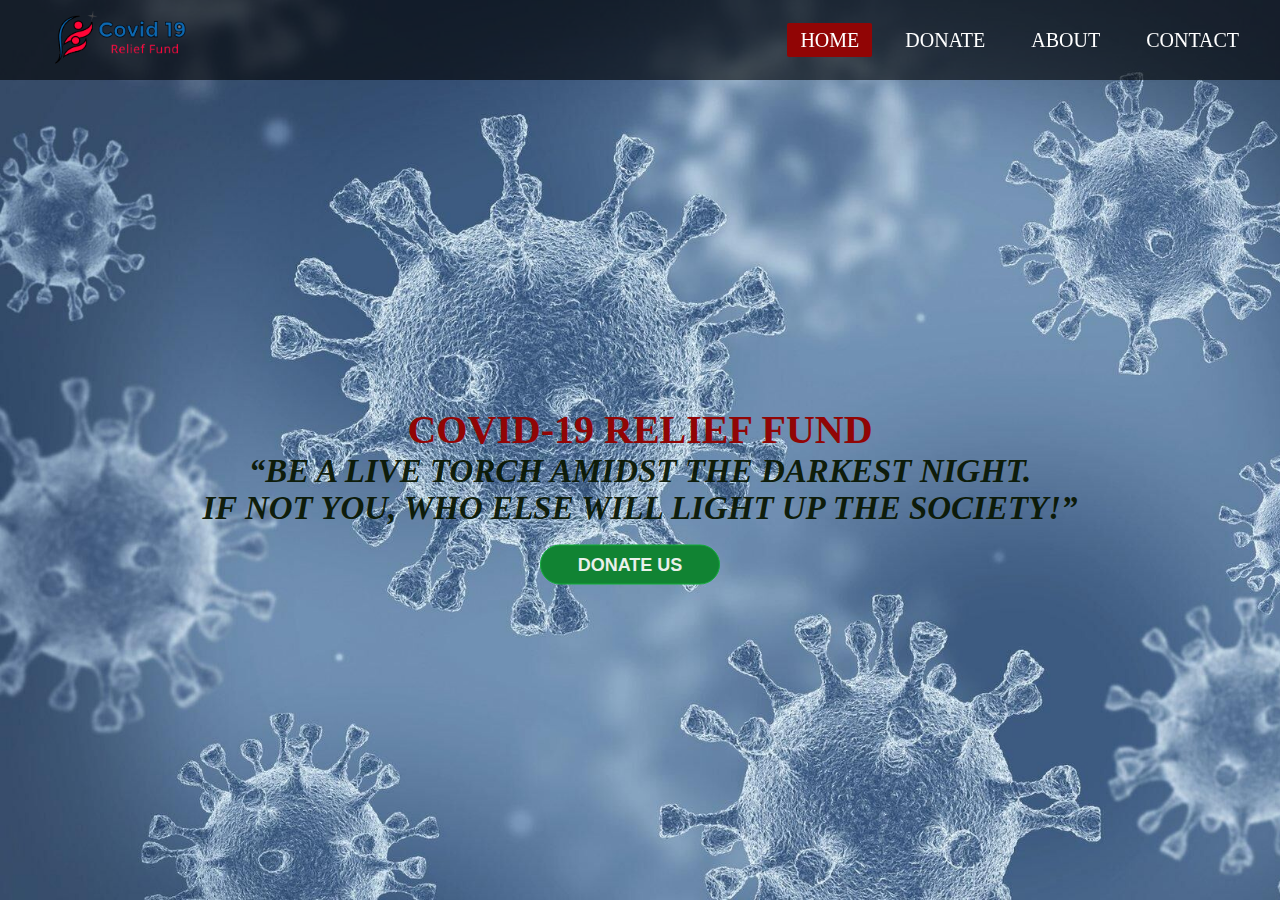
<file: index.html>
<!DOCTYPE html>
<html lang="en">
<head>
	<meta charset="UTF-8">
	<title>Covid-19 Relief Fund</title>
	<link rel="shortcut icon" href="Images/Favicon.png">
	<link rel="stylesheet" href="style.css">
</head>
<body>
	<div class="wrapper">
			<nav class="navbar">
				<img class="logo" src="Images/Covid Logo.png" href="index.html">
				<ul>
					<li><a class="active" href="index.html">HOME</a></li>
					<li><a href="donate.html">DONATE</a></li>
					<li><a href="about.html">ABOUT</a></li>
					<li><a href="contact.html">CONTACT</a></li>
				</ul>
				
			</nav>
			<div class="center">
				<h1>COVID-19 Relief Fund</h1>
				<h2><i>“Be a live torch amidst the darkest night.<br>If not you, who else will light up the society!”</i></h2><br>
				<div class="buttons">
					<button class="btn" onclick="window.location.href='donate.html'">DONATE US</button>
			</div>
			</div>
		</div>
</body>
</html>
</file>
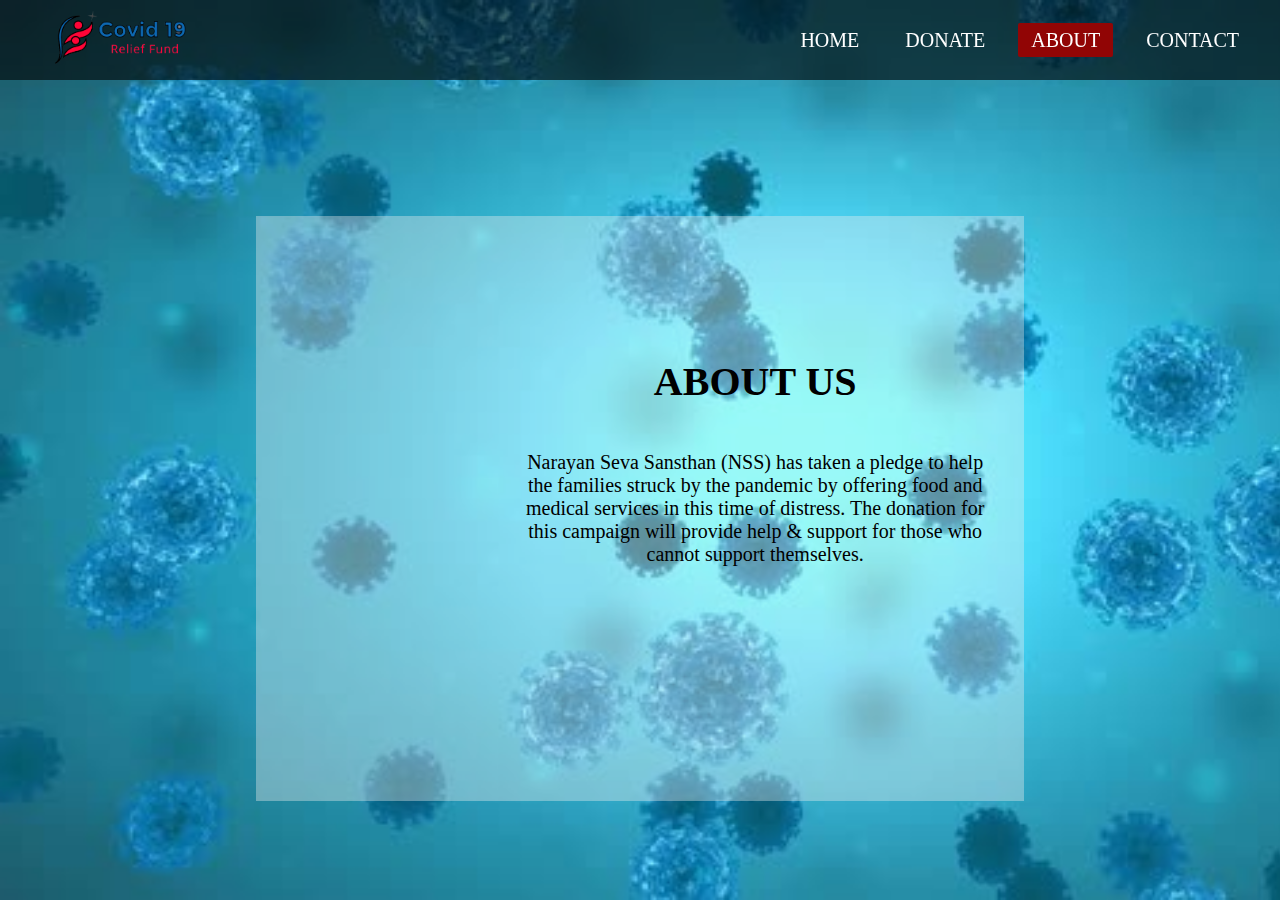
<file: about.html>
<!DOCTYPE html>
<html lang="en">
<head>
    <meta charset="UTF-8">
    <link rel="shortcut icon" href="Images/Favicon.png">
    <link href="https://fonts.googleapis.com/css2?family=Dancing+Script:wght@600&display=swap" rel="stylesheet">
	<title>Covid-19 Relief Fund</title>
	<link rel="stylesheet" href="aboutstyle.css">
</head>
<body>
	<div class="wrapper">
			<nav class="navbar">
				<img class="logo" src="Images/Covid Logo.png" href="index.html">
				<ul>
					<li><a href="index.html">HOME</a></li>
					<li><a href="donate.html">DONATE</a></li>
					<li><a class="active" href="about.html">ABOUT</a></li>
					<li><a href="contact.html">CONTACT</a></li>
				</ul>
			</nav>
        </div>
        
        <div class="container">
            <div class="text">
                <br>
                <h1>ABOUT US</h1>
                <br><br>
                <p>
                    Narayan Seva Sansthan (NSS) has taken a pledge to help the families struck by the pandemic by offering food and medical services in this time of distress.
                    The donation for this campaign will provide help & support for those who cannot support themselves.
                </p>
            </div>
            <div class="img">
            </div>
</body>
</html>
</file>
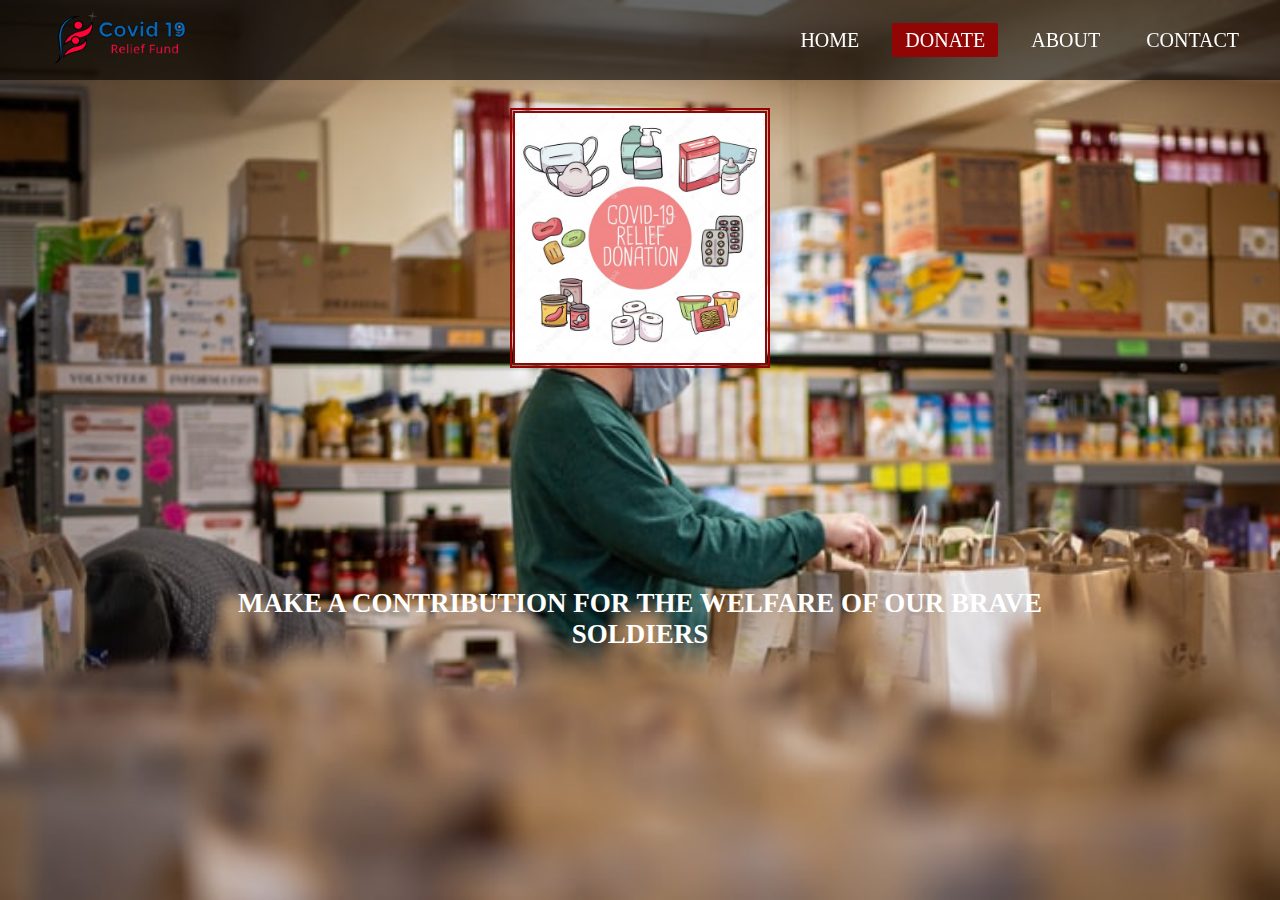
<file: donate.html>
<!DOCTYPE html>
<html lang="en">
<head>
	<meta charset="UTF-8">
	<title>Covid-19 Relief Fund</title>
	<link rel="shortcut icon" href="Images/Favicon.png">
	<link rel="stylesheet" href="donatestyle.css">
</head>
<body>
	<div class="wrapper">
			<nav class="navbar">
				<img class="logo" src="Images/Covid Logo.png" href="index.html">
				<ul>
					<li><a href="index.html">HOME</a></li>
					<li><a class="active" href="donate.html">DONATE</a></li>
					<li><a href="about.html">ABOUT</a></li>
					<li><a href="contact.html">CONTACT</a></li>
				</ul>
			</nav>
			<br><br>
			<div class="center"><h1><br><br><br><br><br><br><br><br>Make a contribution for the welfare of our brave soldiers</h1></div>
			<br><br><br><br>
			<center>
				<img style="border:5px double #910505;" src="Images/Covid Donation.jpg" width="250" height="250">
			</center>
			<br><br><br><br><br><br><br>
			<center>
				<div class="razorpay-embed-btn" data-url="https://rzp.io/l/n9dqfoQ" data-text="DONATE NOW" data-color="#FF0000" data-size="large">
					<form>
						<script src="https://checkout.razorpay.com/v1/payment-button.js" data-payment_button_id="pl_Ha5szzJaee0U5j" async></script> 
					</form>
				  </div>
				</center>	
		</div>  
</body>
</html>
</file>
<file: style.css>
@import url('https://fonts.googleapis.com/css?family=Roboto:700&display=swap');
*{
	padding: 0;
	margin: 0;
}
.wrapper{
	background: url(Images/Covid\ Home.jpg) no-repeat;
	background-size: cover;
	height: 100vh;
}
.navbar{
	position: fixed;
	height: 80px;
	width: 100%;
	top: 0;
	left: 0;
	background: rgba(0,0,0,0.6);
}
.navbar .logo{
	width: 140px;
	height: auto;
	padding: 9px 50px;
}
.navbar ul{
	float: right;
	margin-right: 20px;
}
.navbar ul li{
	list-style: none;
	margin: 0 8px;
	display: inline-block;
	line-height: 80px;
}
.navbar ul li a{
	font-size: 20px;
	font-family:"sans-serif";
	color: white;
	padding: 6px 13px;
	text-decoration: none;
	transition: .4s;
}
.navbar ul li a.active,
.navbar ul li a:hover{
	background:#910505;
	border-radius: 2px;
}
.wrapper .center{
	position: absolute;
	left: 50%;
	top: 55%;
	transform: translate(-50%, -50%);
	font-family: sans-serif;
	user-select: none;
}
.center h1{
	color: #910505;
	font-size: 40px;
	font-family:"sans-serif";
	text-transform: uppercase;
	width: 1000px;
	font-weight: bold;
	text-align:center;
}
.center h2{
	color:#091601ef;
	font-size:33px;
	font-family:"sans-serif";
	text-transform:uppercase;
	width: 1000px;
	font-weight:700%;
	text-align: center;
}
.buttons button{
	height:40px;
	width: 180px;
	font-size: 18px;
	font-weight: 600;
	color:rgb(233, 240, 234);
	background: rgb(17, 131, 51);
	outline: none;
	cursor: pointer;
	border: 1px solid #12ad39;
	border-radius: 25px;
	transition: .4s;	
}
.buttons .btn{
	margin-left: 400px;
	text-align: center;
}
.buttons button:hover{
	background: #084e06;
}
</file>
<file: aboutstyle.css>
@import url('https://fonts.googleapis.com/css?family=Roboto:700&display=swap');
*{
	padding: 0;
	margin: 0;
}
.wrapper{
	background: url(Images/Covid\ AboutBg.jpg) no-repeat;
	background-size: cover;
    height: 100vh;
    margin: 0;
    padding: 0;
}
.navbar{
	position: fixed;
	height: 80px;
	width: 100%;
	top: 0;
	left: 0;
	background: rgba(0,0,0,0.6);
}
.navbar .logo{
	width: 140px;
	height: auto;
	padding: 9px 50px;
}
.navbar ul{
	float: right;
	margin-right: 20px;
}
.navbar ul li{
	list-style: none;
	margin: 0 8px;
	display: inline-block;
	line-height: 80px;
}
.navbar ul li a{
	font-size: 20px;
	font-family:"sans-serif";
	color: white;
	padding: 6px 13px;
	text-decoration: none;
	transition: .4s;
}
.navbar ul li a.active,
.navbar ul li a:hover{
	background:#910505;
	border-radius: 2px;
}
.wrapper .center{
	position: absolute;
	left: 50%;
	top: 55%;
	transform: translate(-50%, -50%);
	font-family: sans-serif;
	user-select: none;
}
.center h1{
	color: #8B0000;
	font-size: 60px;
	text-transform: uppercase;
	width: 900px;
	font-weight: bold;
	text-align: center;
}
.center .buttons{
	margin: 35px 280px;
}
.buttons button{
	height: 50px;
	width: 150px;
	font-size: 18px;
	font-weight: 600;
	color: #ffb3b3;
	background: red;
	outline: none;
	cursor: pointer;
	border: 1px solid #cc0000;
	border-radius: 25px;
	transition: .4s;
}
.buttons .btn2{
	margin-left: 25px;
}
.buttons button:hover{
	background: #cc0000;
}
.container{
    background: #eeeff060;
    height: 65vh;
    width: 60%;
	position: absolute;
	font-family:"Comic Sans MS", cursive, sans-serif;
    top: 50%;
    left: 50%;
	transform: translate(-50%,-40%);
}
.container h1
{
	font-family:"sans-serif";
}
.img{
    height: 100%;
    width: 30%;
    background: url("https://images.unsplash.com/photo-1586323880397-58f0d4764df0?ixid=MnwxMjA3fDB8MHxwaG90by1wYWdlfHx8fGVufDB8fHx8&ixlib=rb-1.2.1&auto=format&fit=crop&w=634&q=80")no-repeat;
    background-size: cover;
    background-position: center;
}
.text{
    width: 60%;
    padding: 10px 10px;
    position: absolute;
    top: 40%;
    left: 65%;
    transform: translate(-50%,-50%);
    text-align: center;
	font-family: "sans-serif";
    font-size: 20px;
}
</file>
<file: donatestyle.css>
@import url('https://fonts.googleapis.com/css?family=Roboto:700&display=swap');
*{
	padding: 0;
	margin: 0;
}
.wrapper{
	background: url(Images/Covid\ Donation\ BG.jpg) no-repeat;
	background-size: cover;
	height: 100vh;
}
.navbar{
	position: fixed;
	height: 80px;
	width: 100%;
	top: 0;
	left: 0;
	background: rgba(0,0,0,0.6);
}
.navbar .logo{
	width: 140px;
	height: auto;
	padding: 9px 50px;
}
.navbar ul{
	float: right;
	margin-right: 20px;
}
.navbar ul li{
	list-style: none;
	margin: 0 8px;
	display: inline-block;
	line-height: 80px;
}
.navbar ul li a{
	font-size: 20px;
	font-family:"sans-serif";
	color: white;
	padding: 6px 13px;
	text-decoration: none;
	transition: .4s;
}
.navbar ul li a.active,
.navbar ul li a:hover{
	background:#910505;
	border-radius: 2px;
}
.wrapper .center{
	position: absolute;
	left: 50%;
	top: 55%;
	transform: translate(-50%, -50%);
	font-family: sans-serif;
	user-select: none;
}
.center h1{
	color: white;
	font-size: 27px;
	font-family:"sans-serif";
	text-transform: uppercase;
	width: 900px;
	font-weight: bold;
	text-align: center;
}
.center .buttons{
	margin: 35px 280px;
}
.buttons button{
	height: 50px;
	width: 150px;
	font-size: 18px;
	font-weight: 600;
	color: #910505;
	background: rgb(189, 182, 182);
	outline: none;
	cursor: pointer;
	border: 1px solid #910505;
	border-radius: 100px;
	transition: .4s;
}
.buttons .btn2{
	margin-left: 25px;
}
.buttons button:hover{
	background: #ce4f4f;
}
</file>
